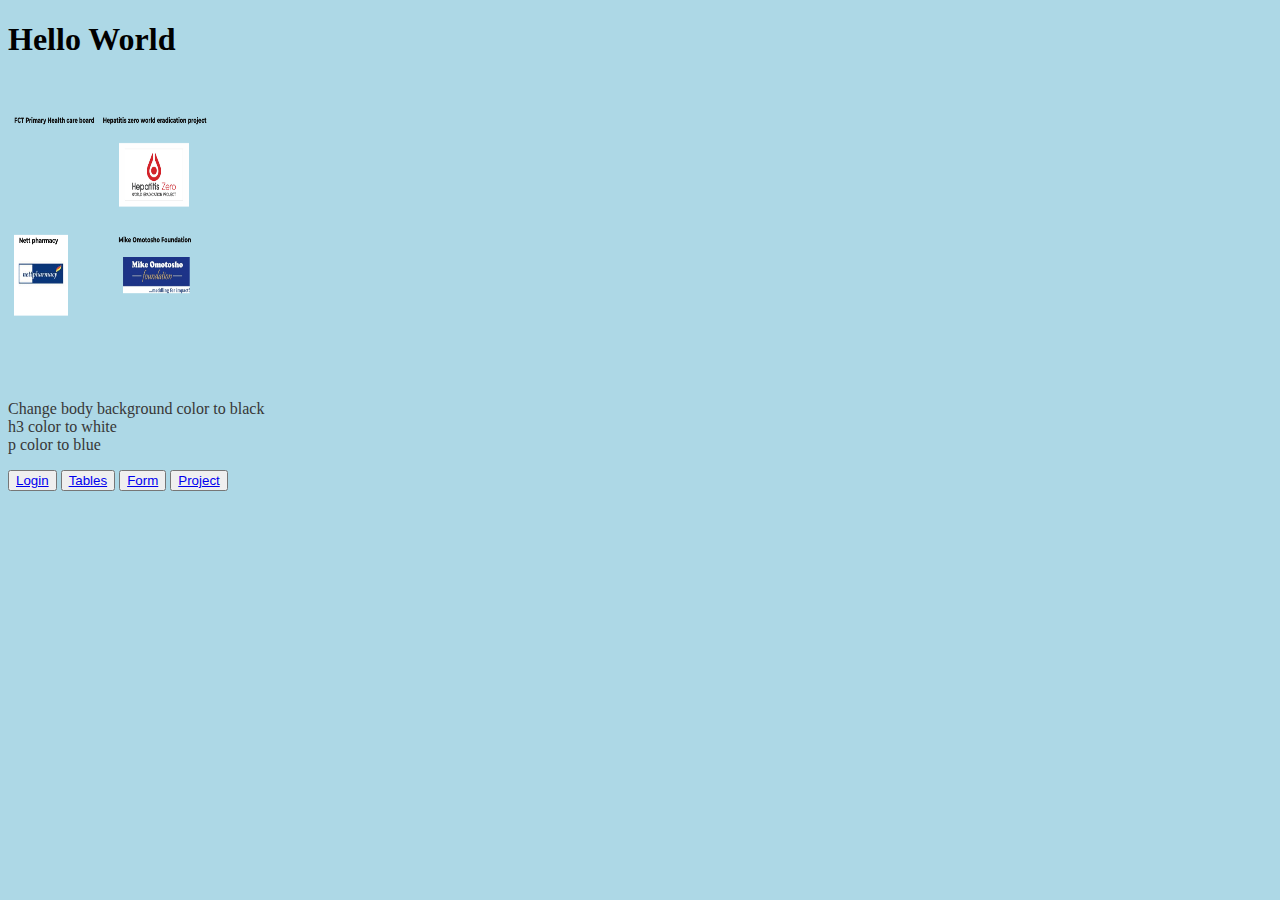
<file: index.html>
<!DOCTYPE html>
<html lang="en">
<head>
    <meta charset="UTF-8">
    <meta http-equiv="X-UA-Compatible" content="IE=edge">
    <meta name="viewport" content="width=device-width, initial-scale=1.0">
    <title>Day2</title>

    <!-- <style>
               body{
                   background-color: lightblue;
               }

                h1{
                    color:blue;
                    border: 2px solid red;
                    border-radius: 50px;
                    padding: 5px 0px 5px 10px;
                }
                p{
                    color: red;
                }

    </style> -->
    <!-- Bootstrap CSS -->
    <link rel="stylesheet" href="https://cdn.jsdelivr.net/npm/bootstrap@4.5.3/dist/css/bootstrap.min.css" integrity="sha384-TX8t27EcRE3e/ihU7zmQxVncDAy5uIKz4rEkgIXeMed4M0jlfIDPvg6uqKI2xXr2" crossorigin="anonymous">


    <link rel="stylesheet" href="custom.css">


</head>


<body>
<h1>Hello World</h1>
<img src="images/partner.png" alt="Partners" width="200px" height="300px">

<p>Change body background color to black <br> h3 color to white <br>p color to blue</p>



<button class=" btn btn-primary "> <a href="login.html" class="text-danger ">Login</a> </button>


<button class=" btn btn-info "> <a href="table.html" class="text-danger ">Tables</a> </button>

<button class=" btn btn-danger "> <a href="form.html" class="text-primary ">Form</a> </button>
<button class=" btn btn-warning "> <a href="project.html" class="">Project</a> </button>






    <!-- Inline Method Style Attribute -->

    <!-- <h1 style="color:#9f2712; font-size:30px;border: 2px  solid black;"> Working with inline style </h1>
    <marquee >Hello world</marquee>
    <p> <b>Lorem ipsum dolor sit amet consectetur adipisicing elit. Pariatur, expedita, nam eligendi inventore</b> temporibus aperiam tempora facilis velit dicta magnam similique veritatis esse consequatur at dolorem, aliquam nemo molestiae <strong>This is strong</strong> hdfdmfvadfadfvsafv Lorem ipsum dolor sit amet consectetur adipisicing elit. Numquam cum minus reiciendis, animi aliquam voluptas quisquam. Consectetur laudantium quidem amet repellendus, at suscipit, sunt mollitia corporis totam dolores, nisi nobis.</p>

    <h1>H<sub>2</sub>0</h1>
    <h1>X3</h1>

    <h1>Before:<del>#30</del> Now: #25</h1>

    <blockquote cite="www.un.com">This is from UN</blockquote>

    <h1>This is from <abbr title="United Nations Organization">UN </h1> -->
    

 
    
</body>

  <!-- Option 1: jQuery and Bootstrap Bundle (includes Popper) -->
  <script src="https://code.jquery.com/jquery-3.5.1.slim.min.js" integrity="sha384-DfXdz2htPH0lsSSs5nCTpuj/zy4C+OGpamoFVy38MVBnE+IbbVYUew+OrCXaRkfj" crossorigin="anonymous"></script>
  <script src="https://cdn.jsdelivr.net/npm/bootstrap@4.5.3/dist/js/bootstrap.bundle.min.js" integrity="sha384-ho+j7jyWK8fNQe+A12Hb8AhRq26LrZ/JpcUGGOn+Y7RsweNrtN/tE3MoK7ZeZDyx" crossorigin="anonymous"></script>
</html>
</file>
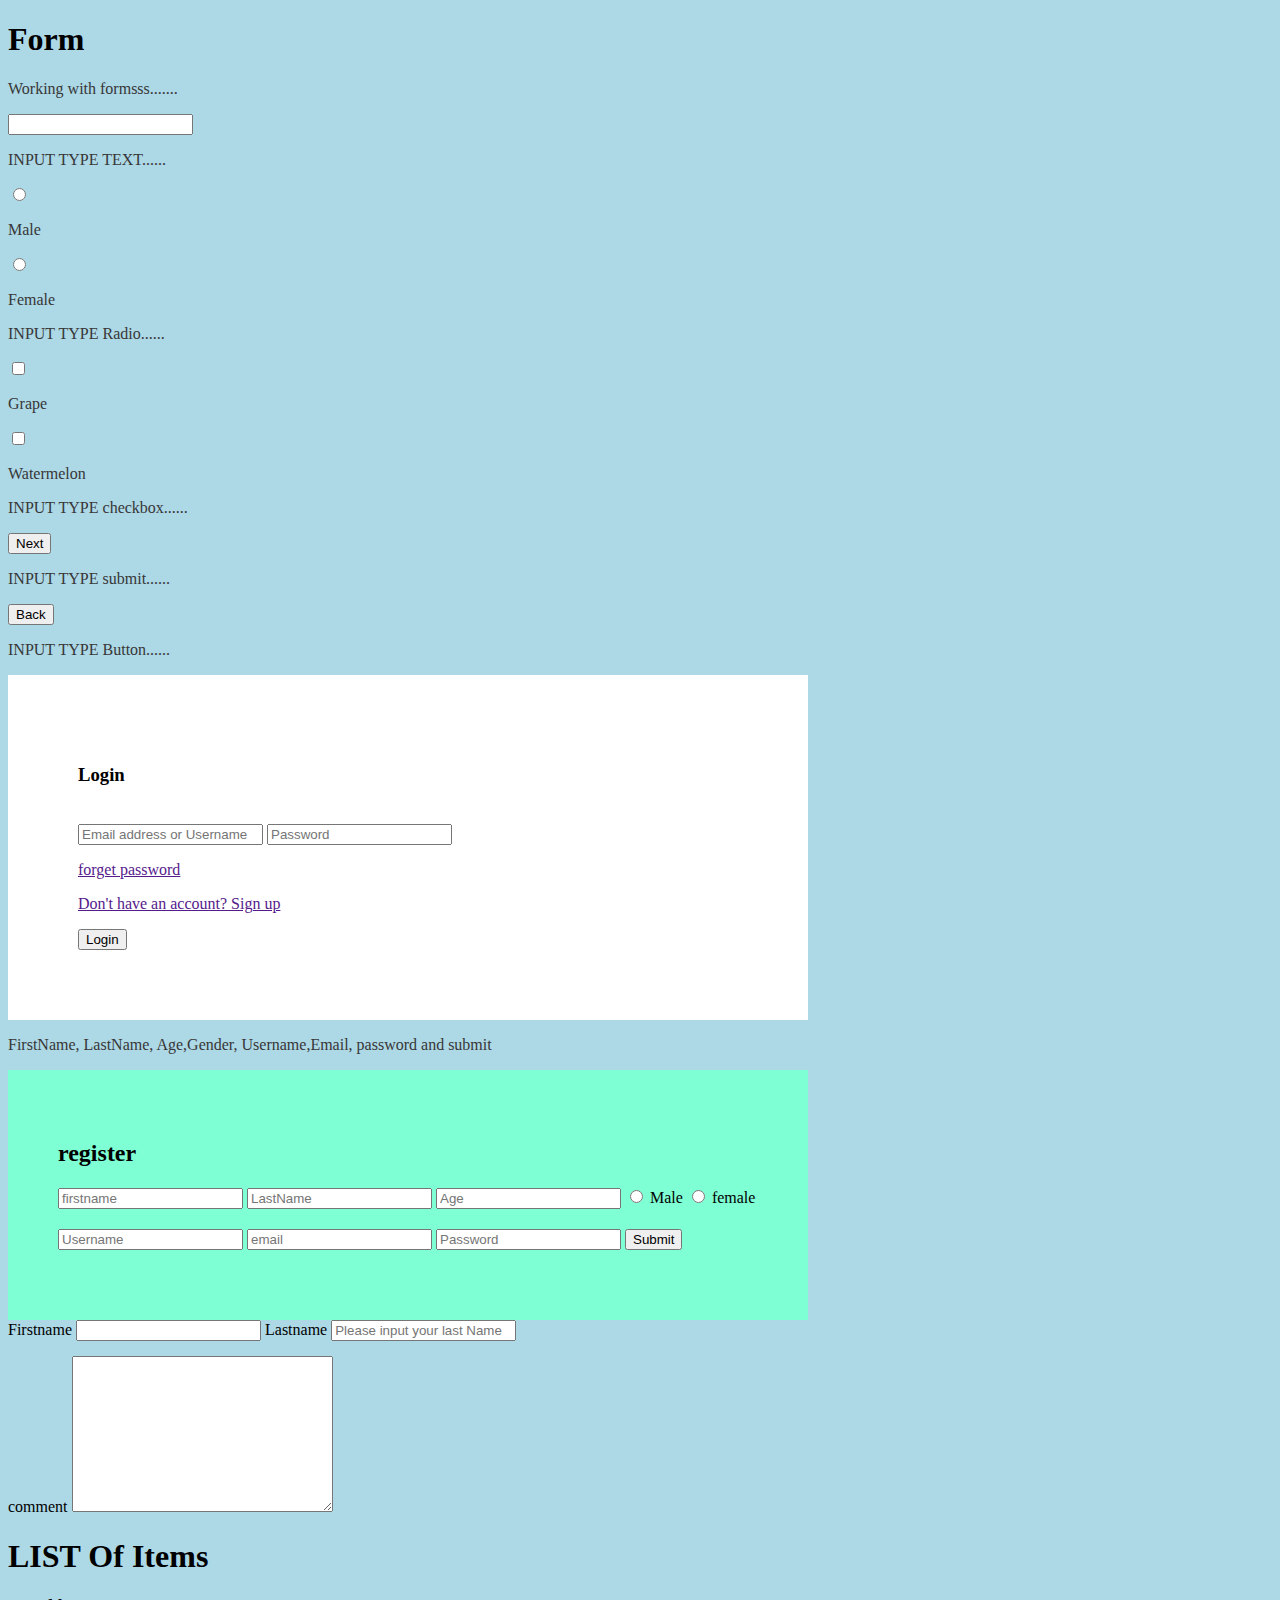
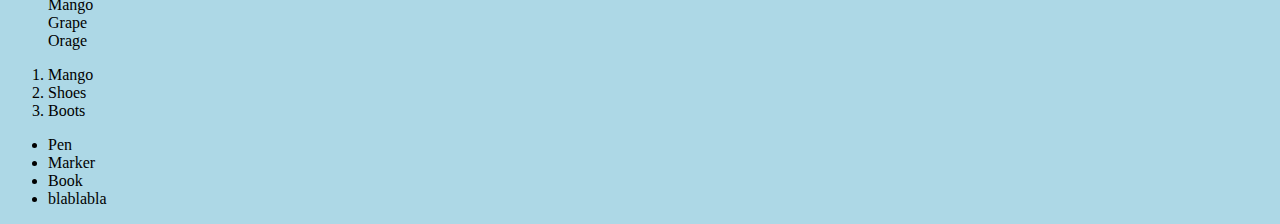
<file: form.html>
<!DOCTYPE html>
<html lang="en">
<head>
    <meta charset="UTF-8">
    <meta http-equiv="X-UA-Compatible" content="IE=edge">
    <meta name="viewport" content="width=device-width, initial-scale=1.0">
    <title>Form</title>

    <!-- Bootstrap CSS -->
    <link rel="stylesheet" href="https://cdn.jsdelivr.net/npm/bootstrap@4.5.3/dist/css/bootstrap.min.css" integrity="sha384-TX8t27EcRE3e/ihU7zmQxVncDAy5uIKz4rEkgIXeMed4M0jlfIDPvg6uqKI2xXr2" crossorigin="anonymous">

    <link rel="stylesheet" href="custom.css">

</head>


<body>

    <div class="container">

        <h1 class="text-danger pt-4">Form</h1>
        <p>Working with formsss.......</p>

        <form >
        
            <input type="text">  <p>INPUT TYPE TEXT......</p>


            <input type="radio"> <p>Male</p> <input type="radio"> <p>Female</p> <p>INPUT TYPE Radio......</p>

            <input type="checkbox"> <p>Grape</p> <input type="checkbox"> <p>Watermelon</p> <p>INPUT TYPE checkbox......</p>

            <input type="submit" class="btn btn-danger" value="Next"><p>INPUT TYPE submit......</p>


            <input type="button" class="btn btn-info" value="Back"> <p>INPUT TYPE Button......</p>


          </form>


          <form action="" class="login-form" >
            <h3>Login</h3>
            <input type="email" placeholder="Email address or Username" class="form-control" >
            <input type="password" placeholder="Password" class="form-control">

            <div class="forget-password">
                <div class="row">
                    <div class="col-md-6">
                        <p><a href=""class="float-start">forget password</a></p>
                    </div>
        
                    <div class="col-md-6  sign-up">
                        <p><a href="" class="float-end">Don't have an account? Sign up</a></p>
                    </div>
                </div>
            </div>

  
              <div class="">
                    <input type="button" class="btn btn-info loginBtn " value="Login">
                </div>
               
          </form>


          <p>FirstName, LastName, Age,Gender, Username,Email, password  and submit</p>

          <form  id="sign-in">
            <h2>register</h2>

            <input type="text" placeholder="firstname" class="form-control">
            <input type="text" placeholder="LastName" class="form-control">
            <input type="text" placeholder="Age" class="form-control">
            <input type="radio"> Male <input type="radio"> female
            <input type="text" placeholder="Username" class="form-control">
            <input type="text" placeholder="email" class="form-control">
            <input type="text" placeholder="Password" class="form-control">
            <input type="submit" placeholder="submit" class="form-control btn-danger" >



          </form>
         

          <form action="">
            <label for="firstname">Firstname</label>
            <input type="text" id="firstname" class="form-control">


            <label for="lastname">Lastname</label>
            <input type="text" id="lastname"  placeholder="Please input your last Name" class="form-control">


            <div class="textarea">
                <label for="comment">comment</label>
                <textarea name="" class="form-control" id="comment" cols="30" rows="10"></textarea>
            </div>

          </form>





    </div>

   

    <H1>LIST Of Items</H1>

    <ul id="first-list">
        <li>Mango</li>
        <li>Grape</li>
        <li>Orage</li>
    </ul>

    <ol>
        <li>Mango</li>
        <li>Shoes</li>
        <li>Boots</li>
    </ol>
   
    <ul>
        <li>Pen</li>
        <li>Marker</li>
        <li>Book</li>
        <li>blablabla</li>
    </ul>

</body>


 <!-- Option 1: jQuery and Bootstrap Bundle (includes Popper) -->
 <script src="https://code.jquery.com/jquery-3.5.1.slim.min.js" integrity="sha384-DfXdz2htPH0lsSSs5nCTpuj/zy4C+OGpamoFVy38MVBnE+IbbVYUew+OrCXaRkfj" crossorigin="anonymous"></script>
 <script src="https://cdn.jsdelivr.net/npm/bootstrap@4.5.3/dist/js/bootstrap.bundle.min.js" integrity="sha384-ho+j7jyWK8fNQe+A12Hb8AhRq26LrZ/JpcUGGOn+Y7RsweNrtN/tE3MoK7ZeZDyx" crossorigin="anonymous"></script>


</html>
</file>
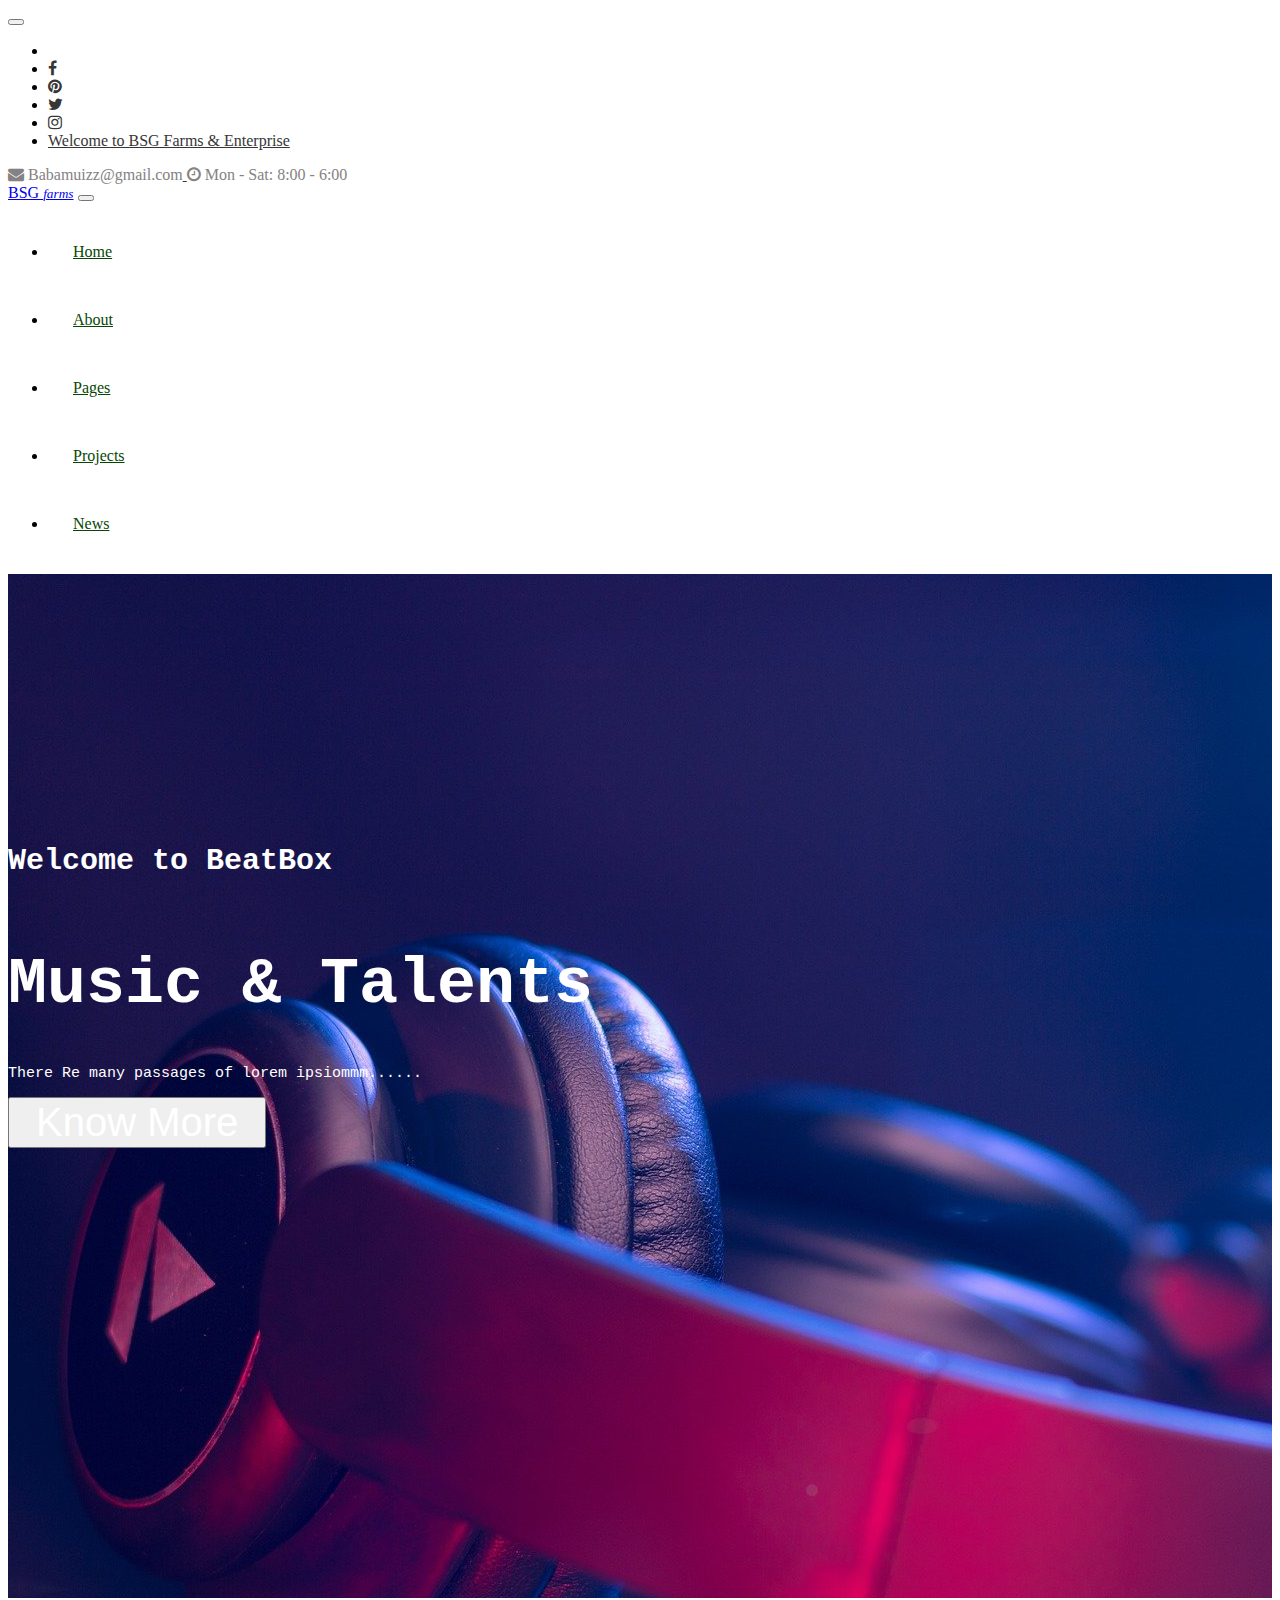
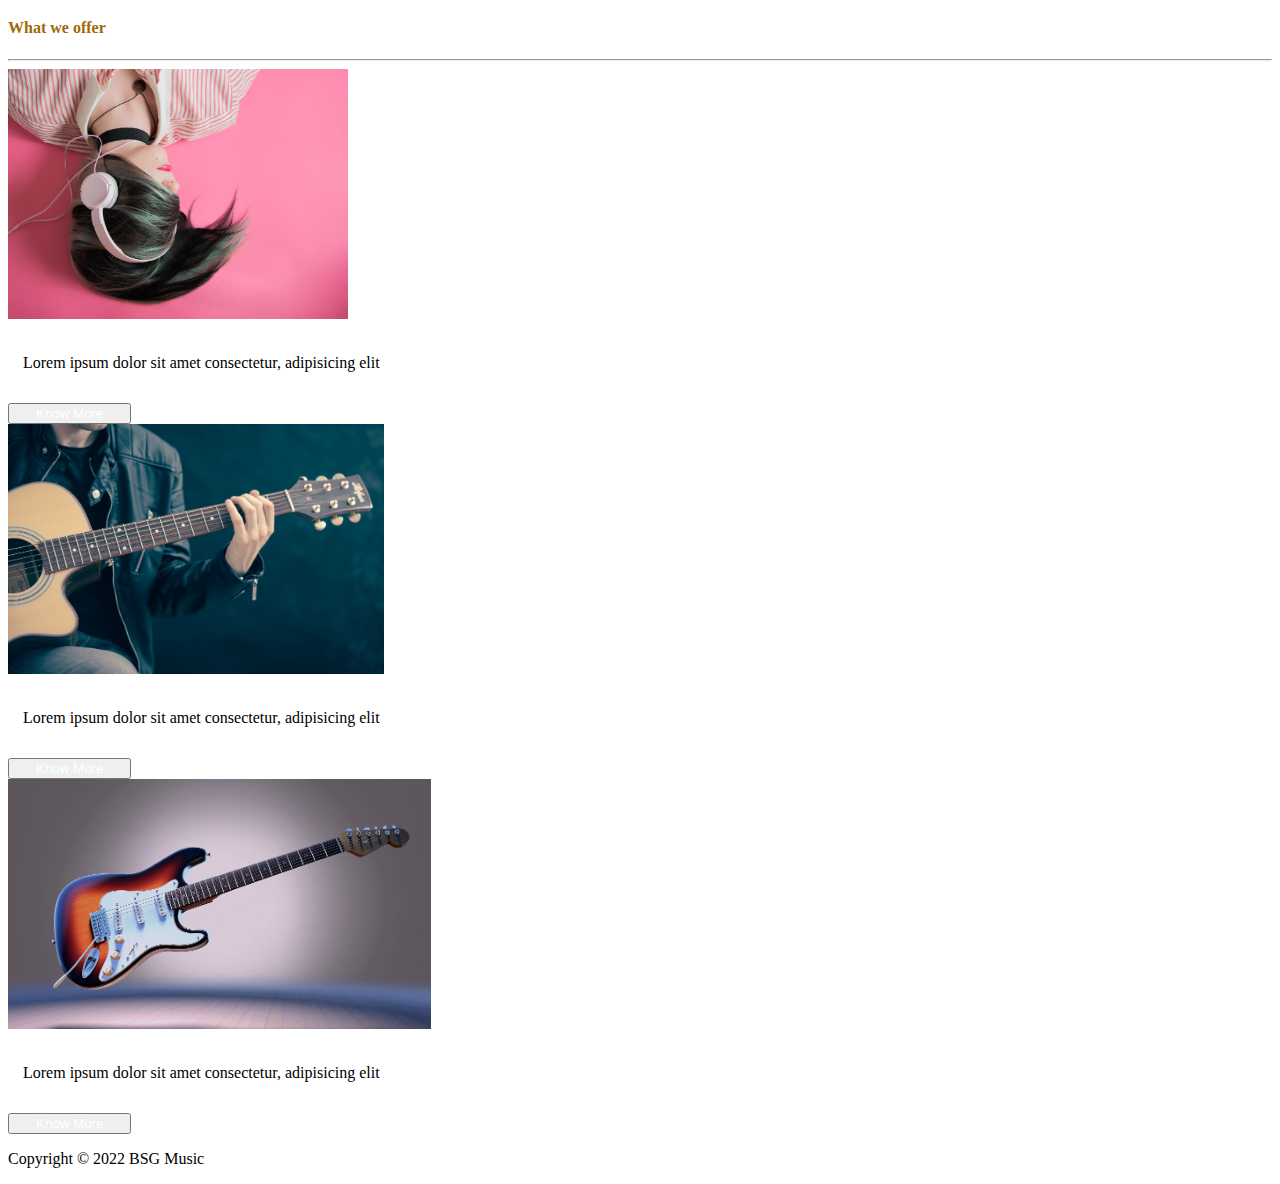
<file: project.html>
<!DOCTYPE html>
<html lang="en">
<head>
    <meta charset="UTF-8">
    <meta http-equiv="X-UA-Compatible" content="IE=edge">
    <meta name="viewport" content="width=device-width, initial-scale=1.0">
    <title>Table</title>

       <!-- Bootstrap CSS -->
       <link rel="stylesheet" href="https://cdn.jsdelivr.net/npm/bootstrap@4.5.3/dist/css/bootstrap.min.css" integrity="sha384-TX8t27EcRE3e/ihU7zmQxVncDAy5uIKz4rEkgIXeMed4M0jlfIDPvg6uqKI2xXr2" crossorigin="anonymous">

        <!-- Font Awesome Link -->
     
        <link href="fonts/font-awesome.min.css" rel="stylesheet">


       <link rel="stylesheet" href="project.css">


       <nav class="navbar navbar-expand-lg navbar-light bg-light">
      
        <div class="container">
            <button class="navbar-toggler" type="button" data-toggle="collapse" data-target="#navbarSupportedContent" aria-controls="navbarSupportedContent" aria-expanded="false" aria-label="Toggle navigation">
                <span class="navbar-toggler-icon"></span>
              </button>
            
              <div class="collapse navbar-collapse" id="navbarSupportedContent">
                <ul class=" navbar-nav mr-auto">
                  <li class="nav-item ">
                    <a class="nav-link active" href="index.html">
                        <span class="sr-only">(current)</span></a>
                  </li>
              
                  <li class="nav-item">
                      <a class="nav-link" target="_blank" href="https://www.netflix.com/browse"> <i class="fa fa-facebook" aria-hidden="true"></i></a>
                    </li>
                  <li class="nav-item">
                      <a class="nav-link" href="outreaches.html"><i class="fa fa-pinterest" aria-hidden="true"></i></a>
                  </li>
      
                  <li class=" nav-item">
                      <a class="nav-link" href="outreaches.html"><i class="fa fa-twitter" aria-hidden="true"></i></a>
                  </li>
      
      
                  <li class=" nav-item">
                      <a class="nav-link" href="outreaches.html"><i class="fa fa-instagram" aria-hidden="true"></i></a>
                  </li>
      
                  <li class=" nav-item">
                      <a class="nav-link" href="form.html">Welcome to BSG Farms &amp; Enterprise</a>
                  </li>
               
      
                </ul>
                <div class="inline my-2 my-lg-0 ">
                  <a class="nav-link contact" href="form.html"> <i class="fa fa-envelope " aria-hidden="true" > Babamuizz@gmail.com</i>   <i class="fa fa-clock-o " aria-hidden="true"> Mon - Sat: 8:00 - 6:00</i></a>
                </div>
              </div>
        </div>
        

      </nav>



     <!-- SECOND NAVBAR -->


       <nav class="navbar navbar-expand-lg ">

        <div class="container">
            <a class="navbar-brand" href="index.html">BSG <small><i>farms</i></small></a>
      
      
        <button class="navbar-toggler" type="button" data-toggle="collapse" data-target="#navbarSupportedContent" aria-controls="navbarSupportedContent" aria-expanded="false" aria-label="Toggle navigation">
          <span class="navbar-toggler-icon"></span>
        </button>
      
        <div class="collapse navbar-collapse second-navbar" id="navbarSupportedContent">
          <ul class=" navbar-nav mr-auto">
            <li class="nav-item ">
              <a class="nav-link active" href="index.html">Home <span class="sr-only">(current)</span></a>
            </li> 
            <li class="nav-item">
              <a class="nav-link" href="about.html">About</a>
            </li>
           
            <li class="nav-item">
              <a class="nav-link " href="FAQs.html">Pages</a>
            </li>

            <li class=" nav-item">
              <a class="nav-link " href="contacts.html">Projects</a>
            </li>
            <li class=" nav-item">
              <a class="nav-link " href="news.html">News</a>
            </li>
          </ul>
        </div>

        </div>
        
      </nav>

</head>


<body>

<!-- Start of hero -->

<div class="hero">
<div class="jumbotron cover no-repeat" style="background-image: url(images/hero-bg.jpeg); height:1024px;">

  <div class="container jumbo-text">
    <h6 class="text-uppercase">Welcome to BeatBox</h6>
    <h1>Music & Talents</h1>
    <p>There Re many passages of lorem ipsiommm......</p>
    <button class="btn btn-warning"> <a href="index.html">Know More</a></button> 
  </div>
  
</div>
</div>

<!-- End of hero -->




<!-- Start What we offer page -->



<section class="what-we-offer">
  
  <div class="container">
    <h4 class="">What we offer</h4>
    <hr>
    <div class="row">

      <div class="col-md-4">
        <div class="card">
          <img src="images/card-1.jpeg" alt="Image of Studio" class="img-responsive" style="height: 250px;">
          <p>Lorem ipsum dolor sit amet consectetur, adipisicing elit</p>
          <button class="btn btn-warning"> <a href="index.html">Know More</a></button> 
        </div>
      </div>
      <div class="col-md-4">
        <div class="card">
          <img src="images/card-image-2.jpeg" alt="Image of Studio" class="img-responsive" style="height: 250px;">
          <p>Lorem ipsum dolor sit amet consectetur, adipisicing elit</p>
          <button class="btn btn-warning"> <a href="index.html">Know More</a></button> 
        </div>
      </div>
      <div class="col-md-4">
        <div class="card">
          <img src="images/card-image-3.jpeg" alt="Image of Studio" class="img-responsive" style="height: 250px;">
          <p>Lorem ipsum dolor sit amet consectetur, adipisicing elit</p>
          <button class="btn btn-warning"> <a href="index.html">Know More</a></button> 
        </div>
      </div>
      
    </div>
  </div>

</section>



<!-- End What we offer page -->




<!-- STart Footer -->


<footer class="bg-dark">
  <p class="text-center mt-4 text-light p-4">Copyright &copy; 2022 BSG Music </p>
</footer>



<!-- End Footer -->

</body>
 <!-- Option 1: jQuery and Bootstrap Bundle (includes Popper) -->
 <script src="https://code.jquery.com/jquery-3.5.1.slim.min.js" integrity="sha384-DfXdz2htPH0lsSSs5nCTpuj/zy4C+OGpamoFVy38MVBnE+IbbVYUew+OrCXaRkfj" crossorigin="anonymous"></script>
 <script src="https://cdn.jsdelivr.net/npm/bootstrap@4.5.3/dist/js/bootstrap.bundle.min.js" integrity="sha384-ho+j7jyWK8fNQe+A12Hb8AhRq26LrZ/JpcUGGOn+Y7RsweNrtN/tE3MoK7ZeZDyx" crossorigin="anonymous"></script>
</html>
</file>
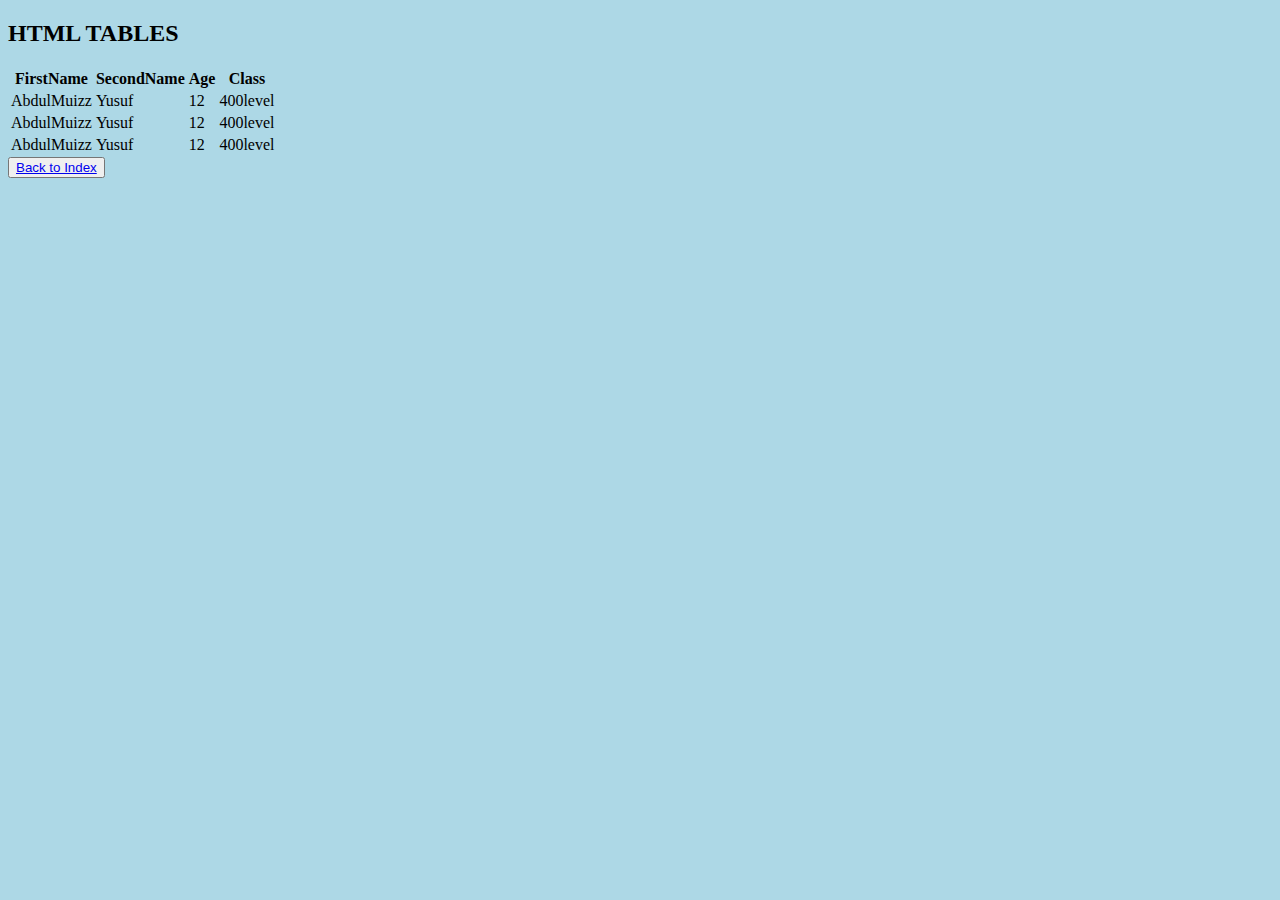
<file: table.html>
<!DOCTYPE html>
<html lang="en">
<head>
    <meta charset="UTF-8">
    <meta http-equiv="X-UA-Compatible" content="IE=edge">
    <meta name="viewport" content="width=device-width, initial-scale=1.0">
    <title>Table</title>

       <!-- Bootstrap CSS -->
       <link rel="stylesheet" href="https://cdn.jsdelivr.net/npm/bootstrap@4.5.3/dist/css/bootstrap.min.css" integrity="sha384-TX8t27EcRE3e/ihU7zmQxVncDAy5uIKz4rEkgIXeMed4M0jlfIDPvg6uqKI2xXr2" crossorigin="anonymous">


       <link rel="stylesheet" href="custom.css">

</head>
<body>
    
<h2>HTML TABLES</h2>

<table class="table table-dark">

    <thead class="thead">
        <tr>
            <th>FirstName</th>
            <th>SecondName</th>
            <th>Age</th>
            <th>Class</th>
        </tr>
    </thead>

    <tr>
        <td>AbdulMuizz</td>
        <td>Yusuf</td>
        <td>12</td>
        <td>400level</td>
    </tr>
    <tr>
        <td>AbdulMuizz</td>
        <td>Yusuf</td>
        <td>12</td>
        <td>400level</td>
    </tr>
    <tr>
        <td>AbdulMuizz</td>
        <td>Yusuf</td>
        <td>12</td>
        <td>400level</td>
    </tr>
    
</table>

<button class="btn btn-info"> <a href="index.html">Back to Index</a></button>

</body>
 <!-- Option 1: jQuery and Bootstrap Bundle (includes Popper) -->
 <script src="https://code.jquery.com/jquery-3.5.1.slim.min.js" integrity="sha384-DfXdz2htPH0lsSSs5nCTpuj/zy4C+OGpamoFVy38MVBnE+IbbVYUew+OrCXaRkfj" crossorigin="anonymous"></script>
 <script src="https://cdn.jsdelivr.net/npm/bootstrap@4.5.3/dist/js/bootstrap.bundle.min.js" integrity="sha384-ho+j7jyWK8fNQe+A12Hb8AhRq26LrZ/JpcUGGOn+Y7RsweNrtN/tE3MoK7ZeZDyx" crossorigin="anonymous"></script>
</html>
</file>
<file: custom.css>
body{background-color: lightblue;
}

 p{
     color: rgb(55, 55, 55);
 }

 .login-form{
    background-color: white;
    padding: 70px;
 }

 .login-form input.form-control{
    margin-top: 20px;

 }
 /* .sign-up{
 margin-left:10px;
 } */

 .loginBtn{
    margin: 0 auto;
 }
#sign-in{
    background-color: aquamarine;
    padding: 50px;
}

#sign-in input.form-control{
    margin-bottom: 20px;
}

.textarea{
    margin-top: 15px;
}

.container{
    width: 800px;
}

ul#first-list{
    list-style: none;
    
}
</file>
<file: project.css>
a.contact i{
    text-decoration: none;
    color: rgb(132, 130, 130);
}
.navbar a.nav-link{
    color: rgb(54, 54, 54);

}



.second-navbar ul li{
    padding: 25px;
}

.second-navbar ul li a{
    color: rgb(7, 71, 6)!important;
}

.second-navbar ul li a:hover{
border-bottom: 2px solid rgb(0, 84, 0);
}

.second-navbar ul li a:focus{
    border-top: 2px solid rgb(0, 84, 0);
}

.second-navbar ul li a:focus{
    border-top: 2px solid rgb(0, 84, 0);
}

.second-button a{
    color: white;
}




/* Jumbotron style  */


.hero .jumbo-text{
    color: #fff;
    font-family: monospace;
    padding-top: 200px;
}

.hero .jumbo-text h6{
  font-size: 30px;
}


.hero .jumbo-text h1{
    font-weight: bolder;
    font-size: 65px;
}


.hero .jumbo-text p{
    font-size: 15px;
}


.hero .jumbo-text Button a{
    color: #fff;
    padding: 20px;
    font-size: 40px;
    text-decoration: none;
}




/* End Jumbotron style  */




/* Start of what we offer */


section.what-we-offer h4{
color: rgb(159, 105, 5);
}

section.what-we-offer p{
    padding: 15px;
}
section.what-we-offer .card{
    border-radius: 5px;
}

section.what-we-offer button a{
    color: #fff;
    padding: 20px;
    text-decoration: none;
}

/* ENd of what we offer */













/* 
.jumbo-text{
    padding-top: 120px;
    }
    
    .jumbo-text h1{
        font-size: 100px;
    }
    .jumbo-text p{
        font-size: 25px;
        padding-left: 15px;
    }
    .jumbo-text a{
        padding: 10px;
        font-size: larger;
        margin-left:15px;
    }
    
    .jumbo-text a:hover{
        color: green;
        background-color: #fff;
        text-decoration: underline;
    }
    
    .boxes{
        padding: 15px 0px;
        color: #fff;
    } */
</file>
